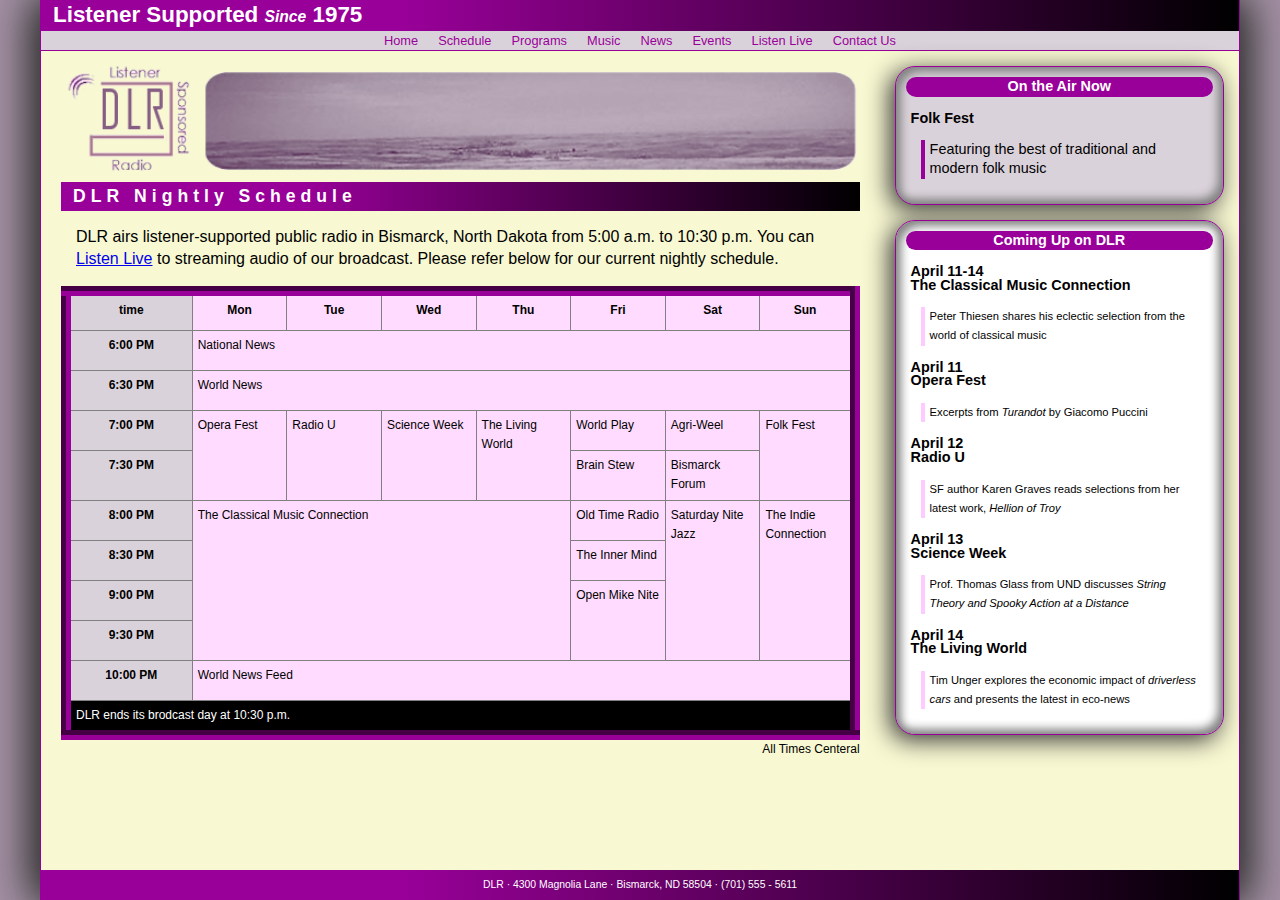
<file: index.html>
<!DOCTYPE html>
<html lang="en">
<head>
   <!--
      New Perspectives on HTML5 and CSS3, 7th Edition
      Tutorial 6
      Tutorial Case

      DLR Nightly Schedule
      Author: Ayren Killman
      Date:   11/27/2023

      Filename:   dlr_evenings.html

   -->
   
   <meta charset="utf-8" />
   <meta name="viewport" content="width=device-width, initial-scale=1" />
   <title>DLR Nightly Schedule</title>
   <link href="./css/dlr_reset.css" rel="stylesheet" />
   <link href="./css/dlr_styles.css" rel="stylesheet" />    
   <link href="./css/dlr_tables.css" rel="stylesheet" /> 
</head>

<body>
   <header>
      <h1>Listener Supported <em>Since</em> 1975</h1>
      <nav>
         <a id="navicon" href="#"><img src="./images/dlr_navicon.png" alt="" /></a>
         <ul>
            <li><a href="#">Home</a></li>
            <li><a href="#">Schedule</a></li>
            <li><a href="#">Programs</a></li>
            <li><a href="#">Music</a></li>
            <li><a href="#">News</a></li>
            <li><a href="#">Events</a></li>
            <li><a href="#">Listen Live</a></li>
            <li><a href="#">Contact Us</a></li>
         </ul>
      </nav>
   </header>
   
   <div id="container">
   
      <section id="main">
         <img src="./images/dlr_logo.png" alt="DLR" />
         <h2>DLR Nightly Schedule</h2>
         <p>DLR airs listener-supported public radio in Bismarck, 
            North Dakota from 5:00 a.m. to 10:30 p.m.
            You can <a href="#">Listen Live</a> to streaming audio 
            of our broadcast. Please refer below for our current 
            nightly schedule.</p>
            <table class="schedule">
               <caption>All Times Centeral</caption>
               <colgroup>
                  <col id="firstCol" />
                  <col class="dayCols" span="7" />
               </colgroup>
               <thread>
               <tr>
                  <th>time</th>
                  <th>Mon</th>
                  <th>Tue</th>
                  <th>Wed</th>
                  <th>Thu</th>
                  <th>Fri</th>
                  <th>Sat</th>
                  <th>Sun</th>
               </tr>
            </thread>
            <tfoot>
               <tr>
                  <td colspan="8">DLR ends its brodcast day at 10:30 p.m.</td>
               </tr>
            </tfoot>
            <tbody>
                  <th>6:00 PM</th>
                  <td colspan="7">National News</td>
               </tr>
               <tr>
                  <th>6:30 PM</th>
                  <td colspan="7">World News</td>
               </tr>
               <tr>
                  <th>7:00 PM</th>
                  <td rowspan="2">Opera Fest</td>
                  <td rowspan="2">Radio U</td>
                  <td rowspan="2">Science Week</td>
                  <td rowspan="2">The Living World</td>
                  <td>World Play</td>
                  <td>Agri-Weel</td>
                  <td rowspan="2">Folk Fest</td>
               </tr>
               <tr>
                  <th>7:30 PM</th>
                  <td>Brain Stew</td>
                  <td>Bismarck Forum</td>
               </tr>
               <tr>
                  <th>8:00 PM</th>
                  <td rowspan="4" colspan="4"> The Classical Music Connection</td>
                  <td>Old Time Radio</td>
                  <td rowspan="4">Saturday Nite Jazz</td>
                  <td rowspan="4">The Indie Connection</td>
               </tr>
               <tr>
                  <th>8:30 PM</th>
                  <td>The Inner Mind</td>
               </tr>
               <tr>
                  <th>9:00 PM</th>
                  <td rowspan="2">Open Mike Nite</td>
               </tr>
               <tr>
                  <th>9:30 PM</th>
               </tr>
               <tr>
                  <th>10:00 PM</th>
                  <td colspan="7">World News Feed</td>
               </tr>
            </tbody>
            </table> 
      </section>
      
      <section id="right">
         <aside id="current">
            <h1>On the Air Now</h1>
            <h2>Folk Fest </h2>
            <p>Featuring the best of traditional and modern 
               folk music </p>
         </aside>
         <aside id="future">
            <h1>Coming Up on DLR</h1>
            <h2>April 11-14<br/>
               The Classical Music Connection </h2>
            <p>Peter Thiesen shares his eclectic selection from the
               world of classical music </p>
            <h2>April 11<br/>
               Opera Fest </h2>
            <p>Excerpts from <em>Turandot</em> by Giacomo Puccini </p>
            <h2>April 12<br/>
               Radio U </h2>
            <p>SF author Karen Graves reads selections from her latest
               work, <i>Hellion of Troy</i> </p>
            <h2>April 13<br/>
               Science Week </h2>
            <p>Prof. Thomas Glass from UND discusses <em>String Theory and Spooky Action at a 
               Distance</em> </p>
            <h2>April 14<br/>
               The Living World </h2>
            <p>Tim Unger explores the economic impact of <em>driverless cars</em> and 
               presents the latest in eco-news </p>
         </aside>
      </section>
      
   </div>
   
   <footer>
      DLR &#183; 4300 Magnolia Lane &#183; Bismarck, ND 58504 &#183; (701) 555 - 5611
   </footer>
</body>

</html>
</file>
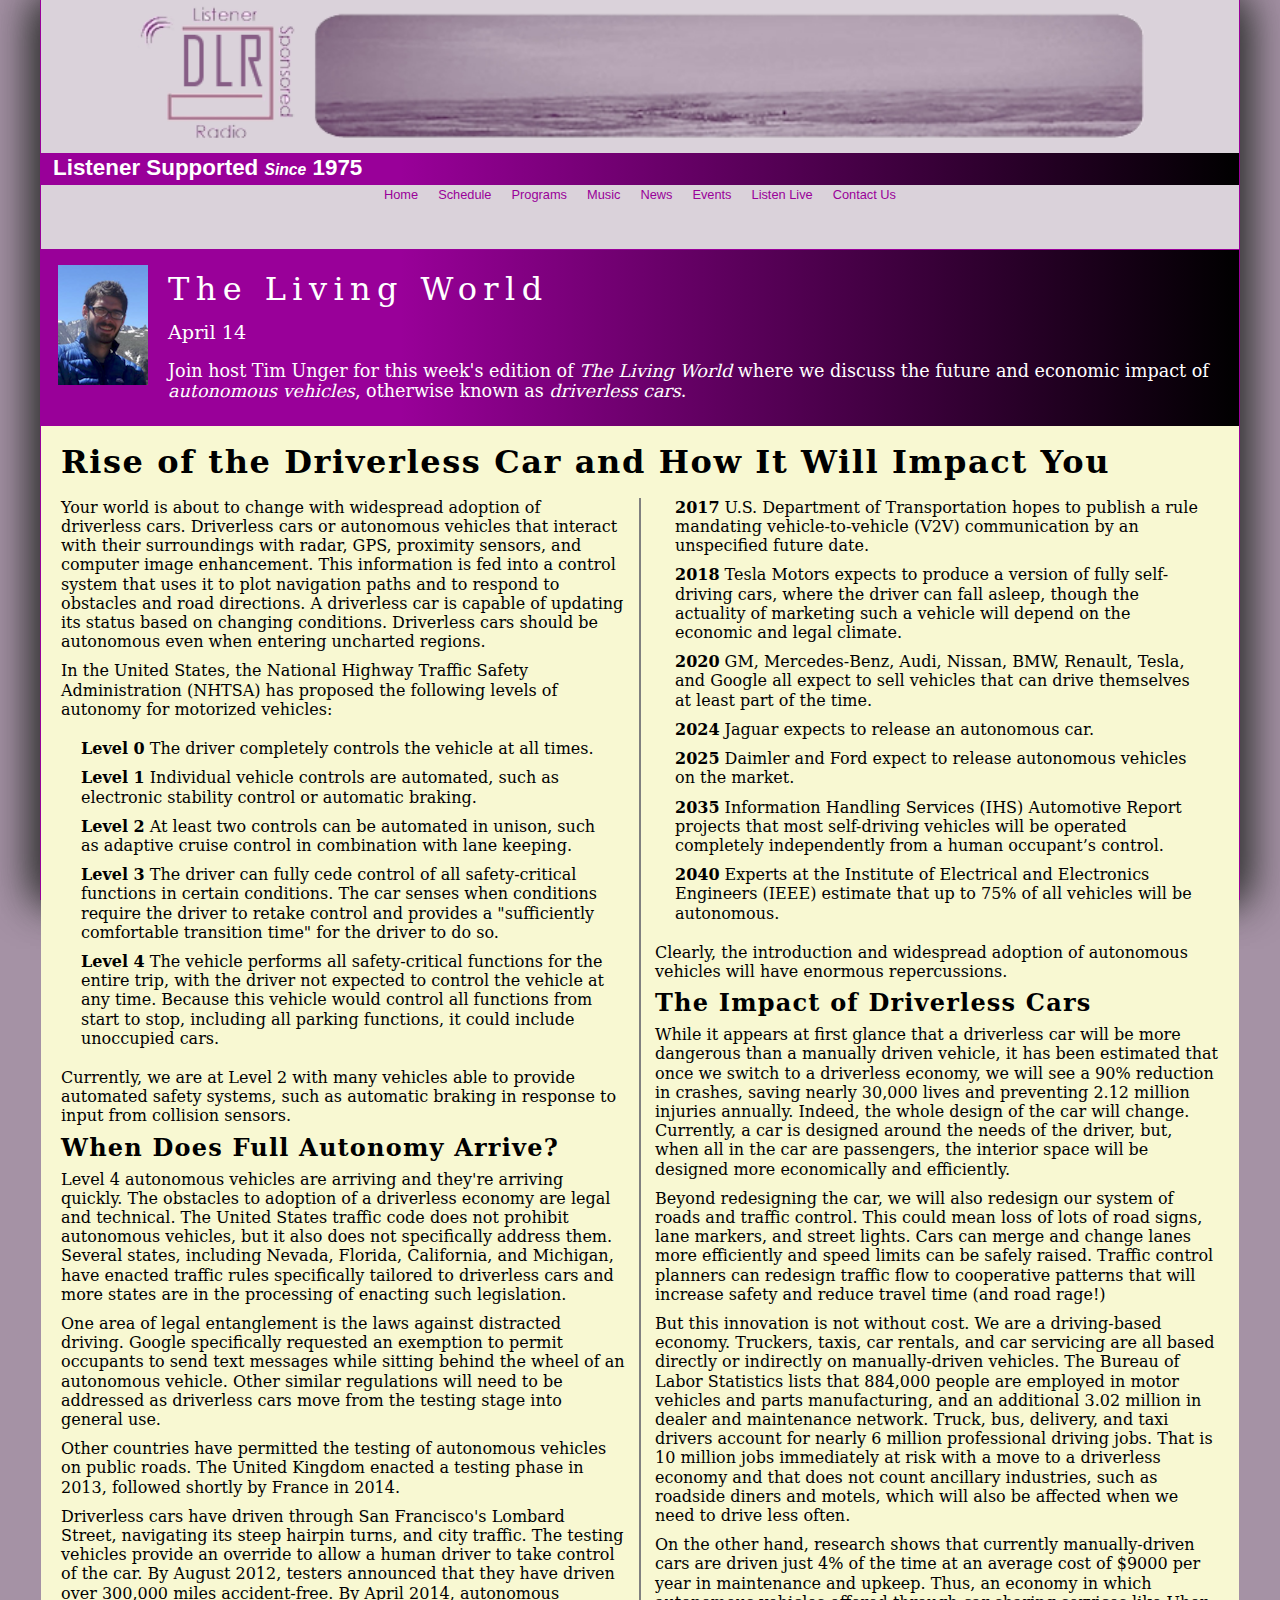
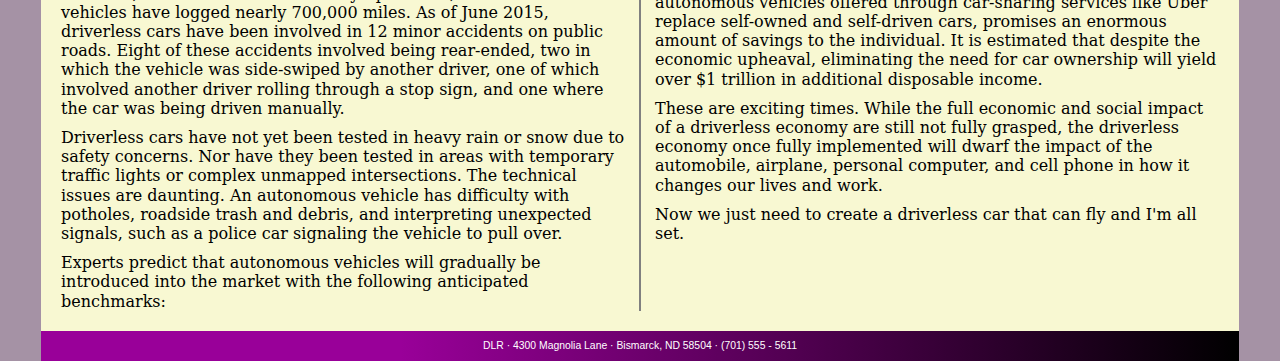
<file: pages/dlr_lw0414.html>
﻿<!DOCTYPE html>
<html>
<head>
   <!--
      New Perspectives on HTML5 and CSS3, 7th Edition
      Tutorial 6
      Tutorial Case

      The Living World: April 14
      Author: Ayren Killman
      Date:   11/27/2023

      Filename:   dlr_lw0414.html

   -->
   
   <meta charset="utf-8" />
   <meta name="viewport" content="width=device-width, initial-scale=1" />
   <title>The Living World: April 14</title>
   <link href="../css/dlr_reset.css" rel="stylesheet" />
   <link href="../css/dlr_lw.css" rel="stylesheet" />    
   <link href="../css/dlr_columns.css" rel="stylesheet" />  
</head>

<body>
   <header>
      <img src="../images/dlr_logo.png" alt="DLR" id="logo" />     
      <h1>Listener Supported <em>Since</em> 1975</h1>
      <nav>
         <a id="navicon" href="#"><img src="../images/dlr_navicon.png" alt="" /></a>
         <ul>
            <li><a href="#">Home</a></li>
            <li><a href="#">Schedule</a></li>
            <li><a href="#">Programs</a></li>
            <li><a href="#">Music</a></li>
            <li><a href="#">News</a></li>
            <li><a href="#">Events</a></li>
            <li><a href="#">Listen Live</a></li>
            <li><a href="#">Contact Us</a></li>
         </ul>
      </nav>
    
   </header>
            
   <div id="container">   
      <header> 
         <img src="../images/dlr_photo1.png" alt="" id="host" />           
         <h1>The Living World</h1>
         <h2>April 14</h2>
         <p>Join host Tim Unger for this week's edition of 
            <cite>The Living World</cite> where we discuss the future and 
            economic impact of <em>autonomous vehicles</em>, otherwise known
            as <em>driverless cars</em>.</p>
      </header>
      
      <article>
         <h1>Rise of the Driverless Car and How It Will Impact You</h1>
         <p>Your world is about to change with widespread adoption of driverless cars.
            Driverless cars or autonomous vehicles that interact with
            their surroundings with radar, GPS, proximity sensors, and computer image enhancement.
            This information is fed into a control system that uses it to plot navigation paths
            and to respond to obstacles and road directions. A driverless car is capable of updating
            its status based on changing conditions. Driverless cars should be autonomous even when 
            entering uncharted regions.</p>
         <p>In the United States, the National Highway Traffic Safety Administration (NHTSA) has 
            proposed the following levels of autonomy for motorized vehicles:</p>
         <ol>
            <li><strong>Level 0</strong> The driver completely controls the vehicle at all times.</li>
            <li><strong>Level 1</strong> Individual vehicle controls are automated, such as electronic 
            stability control or automatic braking.</li> 
            <li><strong>Level 2</strong> At least two controls can be automated in unison, such as 
            adaptive cruise control in combination with lane keeping.</li>
            <li><strong> Level 3</strong> The driver can fully cede control of all safety-critical 
            functions in certain conditions. The car senses when conditions require the driver to 
            retake control and provides a "sufficiently comfortable transition time" for the 
            driver to do so.</li>
            <li><strong>Level 4</strong> The vehicle performs all safety-critical functions for the 
            entire trip, with the driver not expected to control the vehicle at any time. Because this 
            vehicle would control all functions from start to stop, including all parking functions, 
            it could include unoccupied cars.</li>
         </ol>
         <p>Currently, we are at Level 2 with many vehicles able to provide automated safety systems, such as
            automatic braking in response to input from collision sensors. 
         <h2>When Does Full Autonomy Arrive?</h2>
         <p>Level 4 autonomous vehicles are arriving and they're arriving quickly. The obstacles to adoption
            of a driverless economy are legal and technical. The United States traffic code does not 
            prohibit autonomous vehicles, but it also does not specifically address them. Several states,
            including Nevada, Florida, California, and Michigan, have enacted traffic rules specifically
            tailored to driverless cars and more states are in the processing of enacting such legislation.</p>
         <p>One area of legal entanglement is the laws against distracted driving. Google specifically requested
            an exemption to permit occupants to send text messages while sitting behind the wheel of an
            autonomous vehicle. Other similar regulations will need to be addressed as driverless cars move
            from the testing stage into general use.</p>
         <p>Other countries have permitted the testing of autonomous vehicles on public roads. The United Kingdom
            enacted a testing phase in 2013, followed shortly by France in 2014.</p>
         <p>Driverless cars have driven through San Francisco's Lombard Street, navigating its steep hairpin turns, 
            and city traffic. The testing vehicles provide an override to allow a human driver to take control 
            of the car. By August 2012, testers announced that they have driven over 300,000 miles accident-free.
            By April 2014, autonomous vehicles have logged nearly 700,000 miles. As of June 2015, driverless cars
            have been involved in 12 minor accidents on public roads. Eight of these accidents involved being 
            rear-ended, two in which the vehicle was side-swiped by another driver, one of which involved 
            another driver rolling through a stop sign, and one where the car was being driven manually.</p>
         <p>Driverless cars have not yet been tested in heavy rain or snow due to safety concerns. 
            Nor have they been tested in areas with temporary traffic lights or complex unmapped intersections.
            The technical issues are daunting. An autonomous vehicle has difficulty with potholes,
            roadside trash and debris, and interpreting unexpected signals, such as a police car signaling the
            vehicle to pull over.</p>
         <p>Experts predict that autonomous vehicles will gradually be introduced into the market with 
            the following anticipated benchmarks:</p>
         <ol>
            <li><strong>2017</strong> U.S. Department of Transportation hopes to publish a rule mandating 
            vehicle-to-vehicle (V2V) communication by an unspecified future date.</li>
            <li><strong>2018</strong> Tesla Motors expects to produce a version of fully self-driving cars, 
            where the driver can fall asleep, though the actuality of marketing such a vehicle will depend on
            the economic and legal climate.</li>
            <li><strong>2020</strong> GM, Mercedes-Benz, Audi, Nissan, BMW, Renault, Tesla, and Google all expect 
            to sell vehicles that can drive themselves at least part of the time.</li>
            <li><strong>2024</strong> Jaguar expects to release an autonomous car.</li>
            <li><strong>2025</strong> Daimler and Ford expect to release autonomous vehicles on the market.</li>
            <li><strong>2035</strong> Information Handling Services (IHS) Automotive Report projects that most self-driving vehicles 
            will be operated completely independently from a human occupant’s control.</li>
            <li><strong>2040</strong> Experts at the Institute of Electrical and Electronics Engineers (IEEE) 
            estimate that up to 75% of all vehicles will be autonomous.
         </ol>
         <p>Clearly, the introduction and widespread adoption of autonomous vehicles will have enormous
            repercussions. </p>
         <h2>The Impact of Driverless Cars</h2>
         <p>While it appears at first glance that a driverless car will be more dangerous than a 
            manually driven vehicle, it has been estimated that once we switch to a driverless
            economy, we will see a 90% reduction in crashes, saving nearly 30,000 lives and 
            preventing 2.12 million injuries annually. Indeed, the whole design of the car will
            change. Currently, a car is designed around the needs of the driver, but, when 
            all in the car are passengers, the interior space will be designed more economically and
            efficiently. </p>
         <p>Beyond redesigning the car, we will also redesign our system of roads and traffic
            control.  This could mean loss of lots of road signs, lane markers, and street lights. 
            Cars can merge and change lanes more efficiently and speed limits can be safely 
            raised. Traffic control planners can redesign traffic flow to cooperative patterns
            that will increase safety and reduce travel time (and road rage!)</p>
         <p>But this innovation is not without cost. We are a driving-based economy. Truckers,
            taxis, car rentals, and car servicing are all based directly or indirectly on
            manually-driven vehicles. The Bureau of Labor Statistics lists that 884,000 people 
            are employed in motor vehicles and parts manufacturing, and an additional 3.02 million in
            dealer and maintenance network. Truck, bus, delivery, and taxi drivers account 
            for nearly 6 million professional driving jobs. That is 10 million jobs immediately at
            risk with a move to a driverless economy and that does not count ancillary industries,
            such as roadside diners and motels, which will also be affected when we need to 
            drive less often. </p>
         <p>On the other hand, research shows that currently manually-driven cars are driven 
            just 4% of the time at an average cost of $9000 per year in maintenance and upkeep.
            Thus, an economy in which autonomous vehicles offered through car-sharing services like
            Uber replace self-owned and self-driven cars, promises an enormous amount of savings 
            to the individual. It is estimated that despite the economic upheaval, eliminating the need 
            for car ownership will yield over $1 trillion in additional disposable income.</p>
         <p>These are exciting times. While the full economic and social impact of a driverless
            economy are still not fully grasped, the driverless economy once fully implemented will dwarf the impact of 
            the automobile, airplane, personal computer, and cell phone in how it changes our
            lives and work.</p>
         <p>Now we just need to create a driverless car that can fly and I'm all set.</p>
      </article>
              
   </div>
   
   <footer>
      DLR &#183; 4300 Magnolia Lane &#183; Bismarck, ND 58504 &#183; (701) 555 - 5611
   </footer>
</body>

</html>
</file>
<file: css/dlr_styles.css>
@charset "utf-8";

/*
   New Perspectives on HTML and CSS
   Tutorial 6
   Tutorial Case

   DLR General Style Sheet
  
   Filename:         dlr_styles.css

*/


/* HTML and Body styles */

html {
   background: url(../images/dlr_back.png), rgb(165, 146, 165);
   font-family: Verdana, Geneva, sans-serif;
   height: 100%;
}

body {
   background-color: white;
   box-shadow: rgb(51, 51, 51) 10px 0px 40px,  rgb(51, 51, 51) -10px 0px 40px;
   border-left: 1px solid rgb(153, 0, 153);
   border-right: 1px solid rgb(153, 0, 153);
   height: 100%;   
   margin: 0px auto;
   min-width: 320px;
   max-width: 1200px;   
   width: 100%;
}

/* Flex Layout */

body {
   display: -webkit-flex;
   display: flex;
   -webkit-flex-flow: column nowrap;
   flex-flow: column nowrap;
}

header, footer {
   -webkit-flex-shrink: 0;
   flex-shrink: 0;
}

div#container {
   -webkit-flex: 1 0 auto;
   flex: 1 0 auto;
}

/* Header styles */

header {
   background-color: rgb(218, 210, 218);
   border-bottom: 1px solid rgb(153, 0, 153);
   color: white;

}

header h1 {
   background: linear-gradient(to right, rgb(153, 0, 153) 30%, black);
   color: white;
   font-size: 1.4em;
   padding: 5px 0px 5px 12px;
}

header h1 em {
   font-size: 0.7em;
}

/* Navigation list styles */

header nav ul li {
   background-color: rgb(218, 210, 218);
   font-size: 0.8em;   
   padding: 0px 10px;
}

header nav ul li a {
   color: rgb(153, 0, 153);
   display: block;
   width: 100%;
}

header nav ul li a:hover {
   color: white;
   background-color: rgb(153, 0, 153);
}

a#navicon {
   display: none;
}

/* Container Styles */

div#container {
   background: rgb(248, 248, 210);

}


/* Main Section styles */

section#main {
   padding: 10px 20px 0px 20px;
}

section#main img {
   display: block;
   width: 100%;
}

section#main h2 {
   color: white;
   background: linear-gradient(to right, rgb(153, 0, 153) 30%, black);
   font-size: 1.1em;
   letter-spacing: 5px;
   padding: 5px 0px 5px 12px;
}

section#main p {
   line-height: 1.4em;
   margin: 15px;
}

/* Right Section styles */

section#right {
   padding: 0px 15px 0px 15px;
}

/* Aside styles */
aside {
   border: 1px solid rgb(153, 0, 153);
   border-radius: 20px;
   box-shadow: inset rgb(131, 131, 131) 5px 5px 10px,  inset rgb(131, 131, 131) -5px -5px 10px,  rgb(51, 51, 51) -5px 5px 25px;
   margin: 15px 0px;
   width: 100%;
}

aside#current {
   background-color: rgb(218, 210, 218);
}

aside#current p {
   border-left: 4px solid rgb(153,0,153);
   font-size: 0.9em;
}

aside p:last-of-type {
   margin-bottom: 25px;
}

aside h1 {
   background-color: rgb(153,0,153);
   border-radius: 10px;
   color: white;
   font-size: 0.9em;
   text-align: center;
   margin: 10px;
}

aside h2 {
   color: black;
   text-align: left;
   font-size: 0.9em;
   line-height: 0.95;
   margin: 15px;
}

aside p {
   border-left: 4px solid rgb(255,202,255);
   font-size: 0.7em;
   padding: 0px 0px 0px 5px;
   margin: 10px 25px;
}

aside#future {
   background-color: white;
}

/* Footer styles */   

footer {
   color: white;    
   background: linear-gradient(to right, rgb(153, 0, 153) 30%, black);   
   font-size: 0.65em;  
   font-style: normal;
   height: 30px;
   line-height: 30px;   
   text-align: center;
  
}

/* ===============================
   Mobile Styles: 0px to 640px 
   ===============================
*/
@media only screen and (max-width: 640px) {

   section#main {
      width: 100%;
   }
   
   section#right {
      width: 100%;
   }
   
   a#navicon {
      display: block;
   }
   
   header nav ul {
      display: none;
   }
   
   header nav ul li {
      font-size: 1em;
      line-height: 1.3em;
      height: 1.3em;
   }
   
   a#navicon:hover+ul, header nav ul:hover {
      display: block;
   }
}

/* =============================================
   Tablet and Desktop Styles: greater than 640px
   =============================================
*/
@media only screen and (min-width: 641px) {

   section#main {
      float: left;
      width: 70%;
   }
   
   section#right {
      float: left;
      width: 30%;
   }
   
   header nav ul {
      display: -webkit-flex;
      display: flex;
      -webkit-flex-flow: row nowrap;
      flex-flow: row nowrap;
      -webkit-justify-content: center;
      justify-content: center;
   }
   
   header nav ul li {
      -webkit-flex: 0 1 auto;
      flex: 0 1 auto;
   }
}
</file>
<file: css/dlr_tables.css>
@charset "utf-8";

/*
   New Perspectives on HTML and CSS
   Tutorial 6
   Tutorial Case

   Tables Style Sheet
   Author: Ayren killman
   Date:   11/27/2023

   Filename:         dlr_tables.css

*/

/* Table Styles */
table.schedule{
   background: white;
   border:10px outset rgb(153, 0 , 153);
   border-collapse: collapse;
   font-size:0.75em;
   width:100%;
}


/* Table Cell Styles */

table.schedule th, table.schedule td{
   border: 1px solid gray;
   padding:5px;
   vertical-align: top;
}


/* Table Caption Styles */

table.schedule caption{
   caption-side: bottom;
   text-align: right;
}

/* Row Group Styles */
table.schedule thread {
   background:rgb(153, 0, 153);
   color: white;
}
table.schedule tfoot {
   background: black;
   color:white;
}
table.schedule thread tr {
   height:30px;
}
table.schedule tbody tr {
   height:40px;
}
/* Column Group Styles */

col#firstCol {
   background:rgb(218,210,218);
   width:16%;
}
col.dayCols {
   background: rgb(255,220,255);
   width:12%;
}
</file>
<file: css/dlr_lw.css>
@charset "utf-8";

/*
   New Perspectives on HTML and CSS
   Tutorial 6
   Tutorial Case

   DLR General Style Sheet
  
   Filename:         dlr_styles.css

*/


/* HTML and Body styles */

html {
   background: url(../images/dlr_back.png), rgb(165, 146, 165);
   font-family: Verdana, Geneva, sans-serif;
   height: 100%;
}

body {
   background-color: white;
   box-shadow: rgb(51, 51, 51) 10px 0px 40px,  rgb(51, 51, 51) -10px 0px 40px;
   border-left: 1px solid rgb(153, 0, 153);
   border-right: 1px solid rgb(153, 0, 153);
   height: 100%;   
   margin: 0px auto;
   min-width: 320px;
   max-width: 1200px;   
   width: 100%;
}

/* Flex Layout */

body {
   display: -webkit-flex;
   display: flex;
   -webkit-flex-flow: column nowrap;
   flex-flow: column nowrap;
}

header, footer {
   -webkit-flex-shrink: 0;
   flex-shrink: 0;
}

div#container {
   -webkit-flex: 1 0 auto;
   flex: 1 0 auto;
}

/* Header styles */

body > header {
   background-color: rgb(218, 210, 218);
   border-bottom: 1px solid rgb(153, 0, 153);
   color: white;
   padding-bottom: 45px;

}

body > header h1 {
   background: linear-gradient(to right, rgb(153, 0, 153) 30%, black);
   color: white;
   font-size: 1.4em;
   padding: 5px 0px 5px 12px;
}

body > header h1 em {
   font-size: 0.7em;
}

body > header img#logo {
   display: block;
   margin: 0px auto;
   width: 85%;
}

/* Navigation list styles */

body > header nav ul li {
   background-color: rgb(218, 210, 218);
   font-size: 0.8em;   
   padding: 0px 10px;
}

body > header nav ul li a {
   color: rgb(153, 0, 153);
   display: block;
   width: 100%;
}

body > header nav ul li a:hover {
   color: white;
   background-color: rgb(153, 0, 153);
}

a#navicon {
   display: none;
}

/* Container Styles */

div#container {
   background: rgb(248, 248, 210);

}

/* Article Styles */

div#container header {
   background: linear-gradient(to right, rgb(153, 0, 153) 30%, black);
   font-family: Constantia, "Lucida Bright", "DejaVu Serif", Georgia, serif;
   color: white;
   padding: 5px 0px 5px 12px;
}

div#container header h1 {
   font-size: 2em;
   letter-spacing: 0.2em;
   line-height: 1.2em;
   margin: 15px 0px 15px 0px;
   font-weight: normal;
}

div#container header h2 {
   font-size: 1.2em;
   margin: 0px 0px 20px 0px; 
   font-weight: normal;
}

div#container header p {
   font-size: 1.1em;
   margin: 0px 10px 20px 0px;
}

div#container img#host {
   float: left;
   margin: 10px 20px 10px 5px;
}  

div#container header:after {
   content: "";
   display: table;
   clear: both;
}

article {
   font-family: Constantia, "Lucida Bright", "DejaVu Serif", Georgia, serif;
   margin: 20px;
}

article h1 {
   font-size: 2em;
   letter-spacing: 0.05em;
   line-height: 1em;
   margin-bottom: 20px;
}

article h2 {
   font-size: 1.5em;
   letter-spacing: 0.05em;
   line-height: 1em;
   margin-bottom: 10px;
}

article p {
   line-height: 1.2em;
   font-size: 1em;
   margin: 0px 0px 10px 0px;
}

article ol {
   font-size: 1em;
   line-height: 1.2em;
   margin: 20px;
}

article ol li {
   margin-bottom: 10px;
}

/* Footer styles */   

footer {
   color: white;    
   background: linear-gradient(to right, rgb(153, 0, 153) 30%, black);   
   font-size: 0.65em;  
   font-style: normal;
   height: 30px;
   line-height: 30px;   
   text-align: center;
  
}

/* ===============================
   Mobile Styles: 0px to 640px 
   ===============================
*/
@media only screen and (max-width: 640px) {
 
   body > header {
      padding-bottom: 0px;
   }
   
   img#logo {
      width: 100%;
   }
   
   a#navicon {
      display: block;
   }
   
   body > header nav ul {
      display: none;
   }
   
   body > header nav ul li {
      font-size: 1em;
      line-height: 1.3em;
      height: 1.3em;
   }
   
   a#navicon:hover+ul, header nav ul:hover {
      display: block;
   }
}

/* =============================================
   Tablet and Desktop Styles: greater than 640px
   =============================================
*/
@media only screen and (min-width: 641px) {


   body > header nav ul {
      display: -webkit-flex;
      display: flex;
      -webkit-flex-flow: row nowrap;
      flex-flow: row nowrap;
      -webkit-justify-content: center;
      justify-content: center;
   }
   
   body > header nav ul li {
      -webkit-flex: 0 1 auto;
      flex: 0 1 auto;
   }
}
</file>
<file: css/dlr_columns.css>
@charset "utf-8";

/*
   New Perspectives on HTML and CSS
   Tutorial 6
   Tutorial Case

   Columns Style Sheet
   Author: Ayren Killman
   Date:   11/27/2023

   Filename:         dlr_columns.css

*/



/* Column Styles */

@media only screen and (min-width: 641px) {
   article {
      -moz-column-count: 2;
      -webkit-column-count: 2;
      column-count:2;

      -moz-column-gap: 30px;
      -webkit-column-gap: 30px;
      column-gap:30px;

      -moz-column-rule: 2px solid gray;
      -webkit-column-rule: 2px solid gray;
      column-rule: 2px solid gray;

      widows: 3;
      orphans: 3;
   }

   article h1 {
      -moz-column-span:all;
      -webkit-column-span:all;
      column-span:all;
   }
}
</file>
